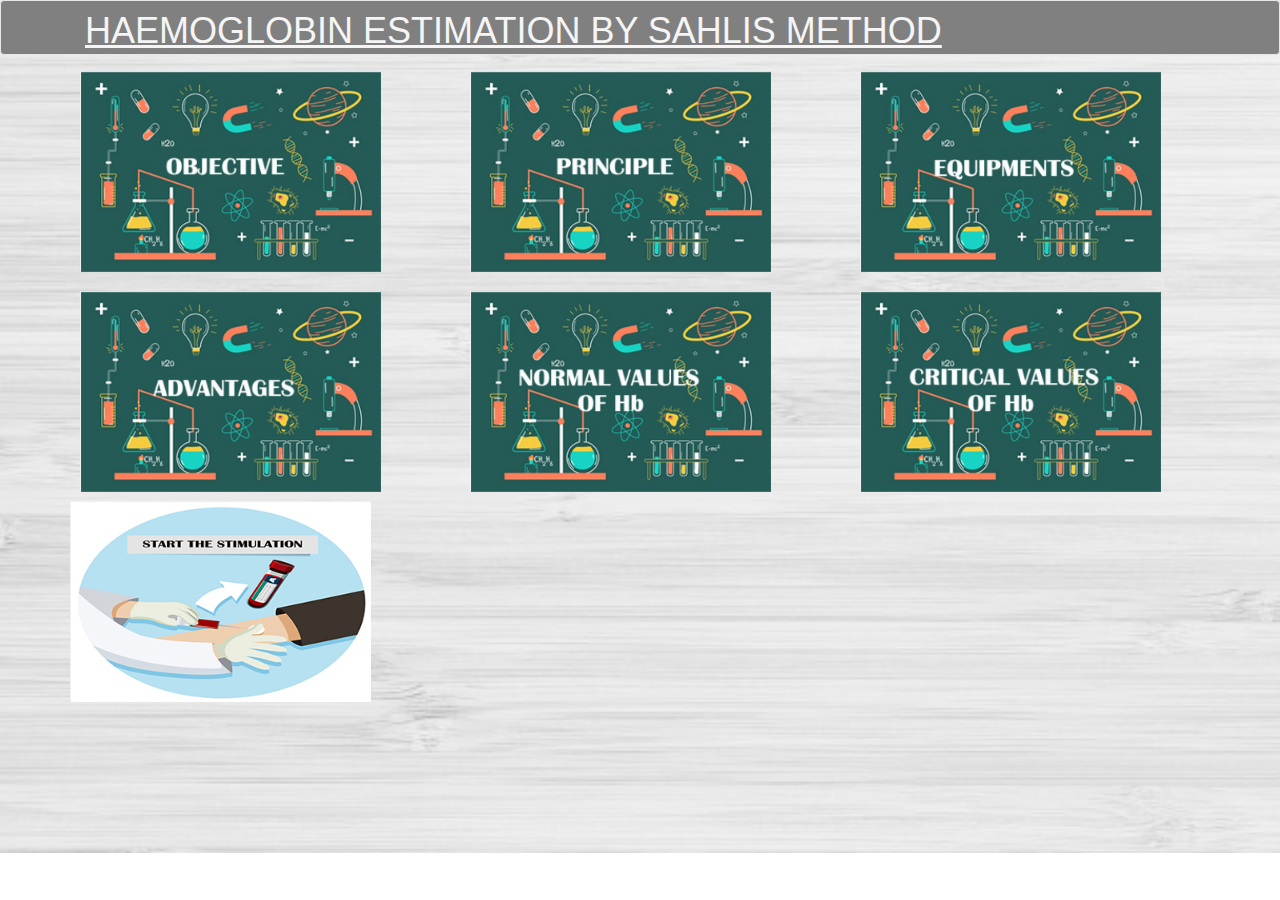
<file: index.html>
<!doctype html>
<html lang="en">
  <head>
    <meta charset="utf-8">
    <meta http-equiv="X-UA-Compatible" content="IE=edge">
    <meta name="viewport" content="width=device-width, initial-scale=1">
    <title>Virtual Lab</title>
    <link rel="stylesheet" href="css/bootstrap.min.css">
    <link rel="stylesheet" href="css/styles.css">
    <link rel="stylesheet" href="css/indexstyles.css">
    </head>
    <body>
        <header>
            <nav id="header-nav" class="navbar navbar-default">
              <div class="container">
                <div class="navbar-header">
                   <div id="collapsable-nav" class="collapse navbar-collapse">
                      <h1 style="color: whitesmoke;text-align: center;margin-top: 0"><u>HAEMOGLOBIN ESTIMATION BY SAHLIS METHOD</u></h1>
                </div><!-- .collapse .navbar-collapse -->
              </div><!-- .container -->
            </nav><!-- #header-nav -->
          </header>

    <div id="main-content" class="container">
    <div id="home-tiles" class="row">
        <div class="col-md-4 col-sm-6 col-xs-12">
    	<div class="flip-box" id="objective">
  	  	<div class="flip-box-inner">
  		<div class="flip-box-front">
     	 <img src="./pictures/objective.jpg" alt="Objective" style="width:300px;height:200px">
    	</div>
    	<div class="flip-box-back">
      		<h2>Objective</h2>
          	<p>To estimate the Hemoglobin levels in mg/dl using <b> Sahli's Method </b></p>
    	</div>
  		</div>
		</div>
		</div>
		<div class="col-md-4 col-sm-6 col-xs-12">
    	<div class="flip-box" id="principle">
  	  	<div class="flip-box-inner">
  		<div class="flip-box-front">
     	 <img src="./pictures/principle.jpg" alt="Principle" style="width:300px;height:200px">
    	</div>
    	<div class="flip-box-back">
      		<h2>Principle</h2>
      		
      		<ul>
      			<li>Hb is converted into acid hematin with the action of <b>dilute HCl acid</b>. 
      			<li>The acid hematin is <b>brown</b> in colour and its intensity is matched with a standard brown glass comparator in a <b>Sahli's colorimeter</b>.	
          	</ul>
    	</div>
  		</div>
		</div>
		</div>
		<div class="col-md-4 col-sm-6 col-xs-12">
    	<div class="flip-box" id="equipments">
  	  	<div class="flip-box-inner">
  		<div class="flip-box-front">
     	 <img src="./pictures/equipments.jpg" alt="Eqipments" style="width:300px;height:200px">
    	</div>
    	<div class="flip-box-back">
      		<h2>Equipments</h2>
          	<ul>
          		<li>Sahli's hemoglobinometer with tube, pipette, colour comparator and stirrer</li>
          		<li>Blood Sample</li>
          		<li>Hydrochloric acid, 0.1N</li>
          		<li>Distilled Water</li>
          			 
          	</ul>
        </div>
  		</div>
		</div>
		</div>
		<div class="col-md-4 col-sm-6 col-xs-12">
    	<div class="flip-box" id="advantages">
  	  	<div class="flip-box-inner">
  		<div class="flip-box-front">
     	 <img src="./pictures/advantages.jpg" alt="Advantages" style="width:300px;height:200px">
    	</div>
    	<div class="flip-box-back">
      		<h2>Advantages</h2>
          	<ul>
          		<li>Simple Bedside Test
          		<li>Reagents and apparatus are cheap
    	</div>
  		</div>
		</div>
		</div>
		<div class="col-md-4 col-sm-6 col-xs-12">
    	<div class="flip-box" id="normal">
  	  	<div class="flip-box-inner">
  		<div class="flip-box-front">
     	 <img src="./pictures/normal.jpg" alt="Normal Values Of Hb" style="width:300px;height:200px">
    	</div>
    	<div class="flip-box-back">
      		<h2>Normal Values Of Hb</h2>
            <ul>
            	<li><b>MEN</b> : 15 ± 2 g/dl
            	<li><b>WOMEN</b> : 13.5 ± 1.5 g/dl
            	<li><b>CHILDREN</b> : 16.5 ± 3 g/dl	
            </ul>
    	</div>
  		</div>
		</div>
		</div>
		<div class="col-md-4 col-sm-6 col-xs-12">
    	<div class="flip-box" id="critical">
  	  	<div class="flip-box-inner">
  		<div class="flip-box-front">
     	 <img src="./pictures/critical.jpg" alt="Critical Values of Hb" style="width:300px;height:200px">
    	</div>
    	<div class="flip-box-back">
      		<h2>Critical Values Of Hb</h2>
          	<ul>
          		<li><b>Less than 7gm/dl : </b> <br><i>Severe Anemia</i></li><br>
          		<li><b>More than 20gm/dl : </b> <br><i>Hyperviscosity</i></li><br>
          	</ul>
    	</div>
  		</div>
		</div>
		</div>
		<div class="col-md-12 col-sm-12 col-xs-12">
    	<div class="flip-box" id="start">
  	  	<div class="flip-box-inner">
  		<div class="flip-box-front">
     	 <img src="./pictures/start.jpg" alt="Critical Values of Hb" class="center" style="width:300px;height:200px">
    	</div>
    	<div class="flip-box-back">
      		<h2>Choose The Gender</h2>
      		<P>
          	<a href="step1.html"><img src="./pictures/male1.png"> MAN</a>
          	<br>
          	<BR>
            <a href="step1.html"><img src="./pictures/female1.png"> WOMAN</a>
          	<br>
          	<BR>
            <a href="step1.html"><img src="./pictures/child1.png"> CHILD</a>
          	</P>
    	</div>
  		
		</div>
		</div>
	</div>
	</div>
</div>
</body>
</html>
</file>
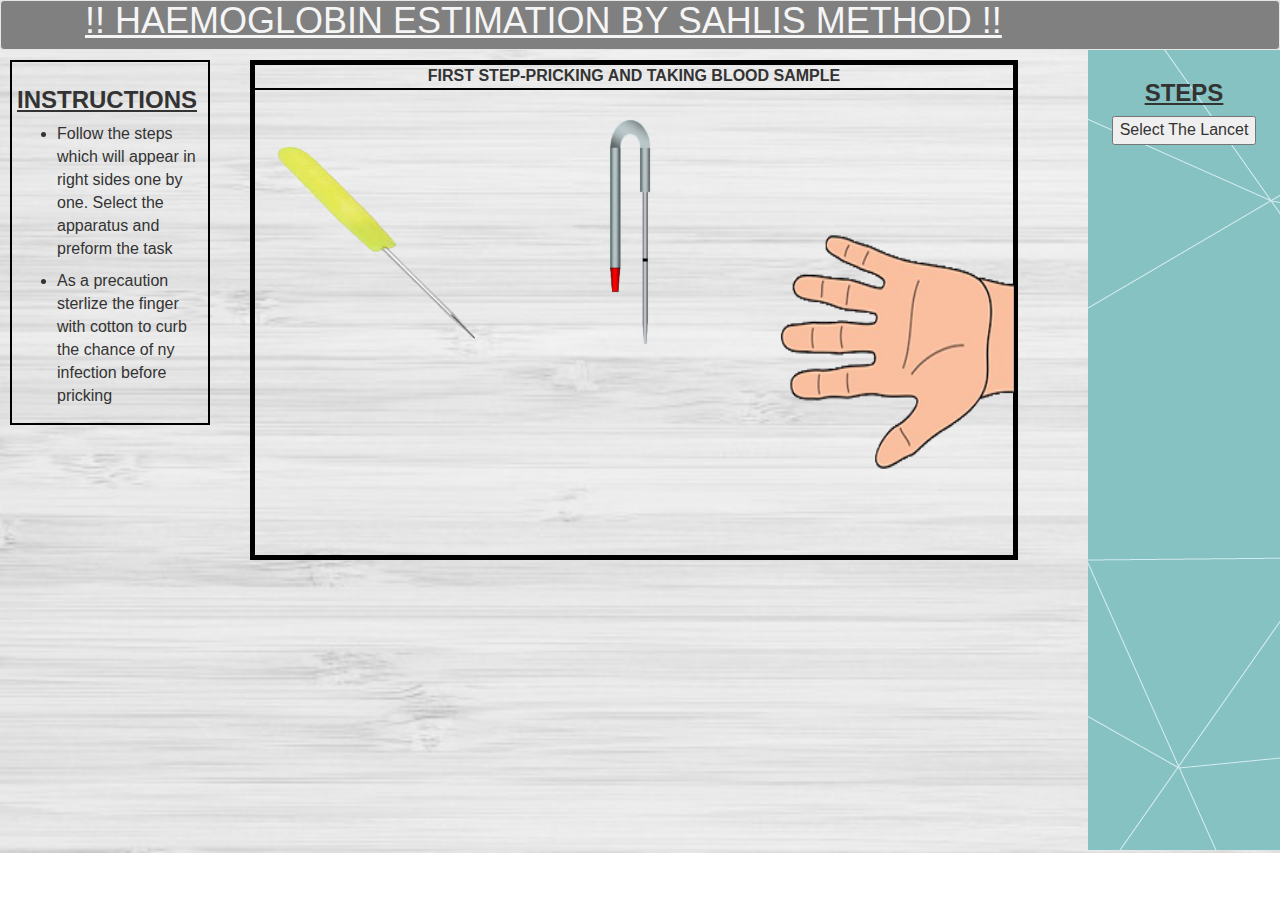
<file: step1.html>
<!DOCTYPE html>
<html>
  <head>
    <meta charset="utf-8">
    <meta http-equiv="X-UA-Compatible" content="IE=edge">
    <meta name="viewport" content="width=device-width, initial-scale=1">
    <link rel="stylesheet" href="css/bootstrap.min.css">
      <link rel="stylesheet" href="css/styles.css">
  <style>
#imgcont{
  height: 500px;
}
#finger{
  width:300px;
  height:300px;
  top:28%;
  left:65%;
  position: absolute;
}
#blood{
  width:40px;
  height:40px;
  /* border-radius: 50%; */
  top:252px;
  left:627px;
  position: absolute;
  /* background-color: red; */
  display:none;
}
#animate {
  width: 200px;
  height: 200px;
  position: absolute;
  top:75px; 
  left:20px;
  display: block;
}
#pipette{
  width: 250px;
  height: 300px;
  position: absolute;
  /* top:10px; */
  left:250px;
  display: block;
  z-index: 2;
}
#hcldropper{
  position: absolute;
  text-align: center;
  width:100px;
  left:60px;
  top:230px;
  border: 2px solid black;
}
#hemopipette{
  position: absolute;
  text-align: center;
  width:200px;
  left:250px;
  top:300px;
  border: 2px solid black;
}
#hemotube{
  position: absolute;
  text-align: center;
  width:200px;
  left:600px;
  top:420px;
  border: 2px solid black;
}
#instruct{
  position: absolute;
  left:300px;
  top:600px;
  width:800px;
}
.highlight_d{
 transform: scale(1.3,1.5);
}

.highlight{
 transform: scale(1.5,1.5);
}

#button2,#button3,#button4,#button5{
  display: none;
}
/* .span_d {
    display: none;
    font-size: 25px;
    color: black;
    font-family: sans-serif;
    text-align: center;
    margin-bottom: 10px;
    margin-top: 40%;
    left: 20%;
    position: absolute;
    bottom:  8px;
    height: 50px;
    cursor: pointer;
    
    top: 80%;
    
}
.span {
    display: none;
    font-size: 20px;
    color: black;
    font-family: sans-serif;
    text-align: center;
    margin-bottom: 10px;
    margin-top: 40%;
    left: 36%;
    position: absolute;
    bottom:  8px;
    height: 50px;
    cursor: pointer;
    
    top: 80%;
    
}
.highlight:hover >.span{
	display: block;
}
.highlight_d:hover > .span_d{
	display: block;
} */

</style>
</head>
<body>
  
  <header>
    <nav id="header-nav" class="navbar navbar-default">
      <div class="container">
        <div class="navbar-header">
           <div id="collapsable-nav" class="collapse navbar-collapse">
              <h1 style="color: whitesmoke;text-align: center;margin-top: 0"><u>!! HAEMOGLOBIN ESTIMATION BY SAHLIS METHOD !!</u></h1>
        </div><!-- .collapse .navbar-collapse -->
      </div><!-- .container -->
    </nav><!-- #header-nav -->
  </header>
 
  <div id="instructions"> 
    <h3><u><b>INSTRUCTIONS</b></u></h3>
    <ul>
    <li><p>Follow the steps which will appear in right sides one by one. Select the apparatus and preform the task</p></li>
    <li><p>As a precaution sterlize the finger with cotton to curb the chance of ny infection before pricking</p></li>
    </ul>
  </div>
  <div id="options">
    <h3><u><b>STEPS</b></u></h3> 
      <p><button onclick="highlight()">Select The Lancet</button></p> 
      <p id="button2"><button  onclick="myMove()">Prick The Finger</button></p> 
      <p id="button3"><button onclick="highlight2()">Select haemoglobinometer pipette</button></p> 
      <p id="button4"><button onclick="myMove2()">Suck the blood</button></p> 
      <a href="step2.html" id="button5"><button><h3>Next main step</h3></button></a>
  </div>

<div id="imgcont">
<img id="animate" src="./pictures/b.png"> <!--<div class="span_d">Lancet</div>-->
<img id="pipette" src="./pictures/empt.png"><!--<div class="span">Haemoglobinometer Pipette</div>-->
<img id="finger" src="./pictures/hand.png" >
<img id="blood" src="./pictures/bloodspot.png">
<div id="heading" style="text-align:center;border-bottom:2px solid black" ><b>FIRST STEP-PRICKING AND TAKING BLOOD SAMPLE</b></div>
</div>


<script>

function highlight(){
  var elem=document.getElementById("animate");
  elem.classList.add("highlight_d");
  var elem2=document.getElementById("button2");
  elem2.style.display="block";
}

function highlight2(){
  var elem=document.getElementById("pipette");
  elem.classList.add("highlight");
  var elem2=document.getElementById("button4");
  elem2.style.display="block";
}

function myMove() {
  var elem = document.getElementById("animate"); 
  elem.classList.remove("highlight_d"); 
  var elem2=document.getElementById("blood");
  var posl = 20;
  var id = setInterval(frame, 5);
  function frame() {
    if (posl == 450) {
      //clearInterval(id);
      elem2.style.display="block";
    } else {
      posl++; 
         elem.style.left = posl + "px"; 
    }
  }
  var elem3=document.getElementById("button3");
  elem3.style.display="block";
}

function myMove2() {
  var elem=document.getElementById("pipette");
  elem.classList.remove("highlight");
  var elem1 = document.getElementById("animate");  
  var elem2=document.getElementById("blood");
  var posl = 250;
  elem1.style.left=20+"px";
  var id = setInterval(frame, 5);
  function frame() {
    if (posl == 500) {
      clearInterval(id);
      } else {
      posl++; 
         elem.style.left = posl + "px"; 
    }
  }
  var elem3=document.getElementById("button5");
  elem3.style.display="block";
}

</script>
</body>
</html>
</file>
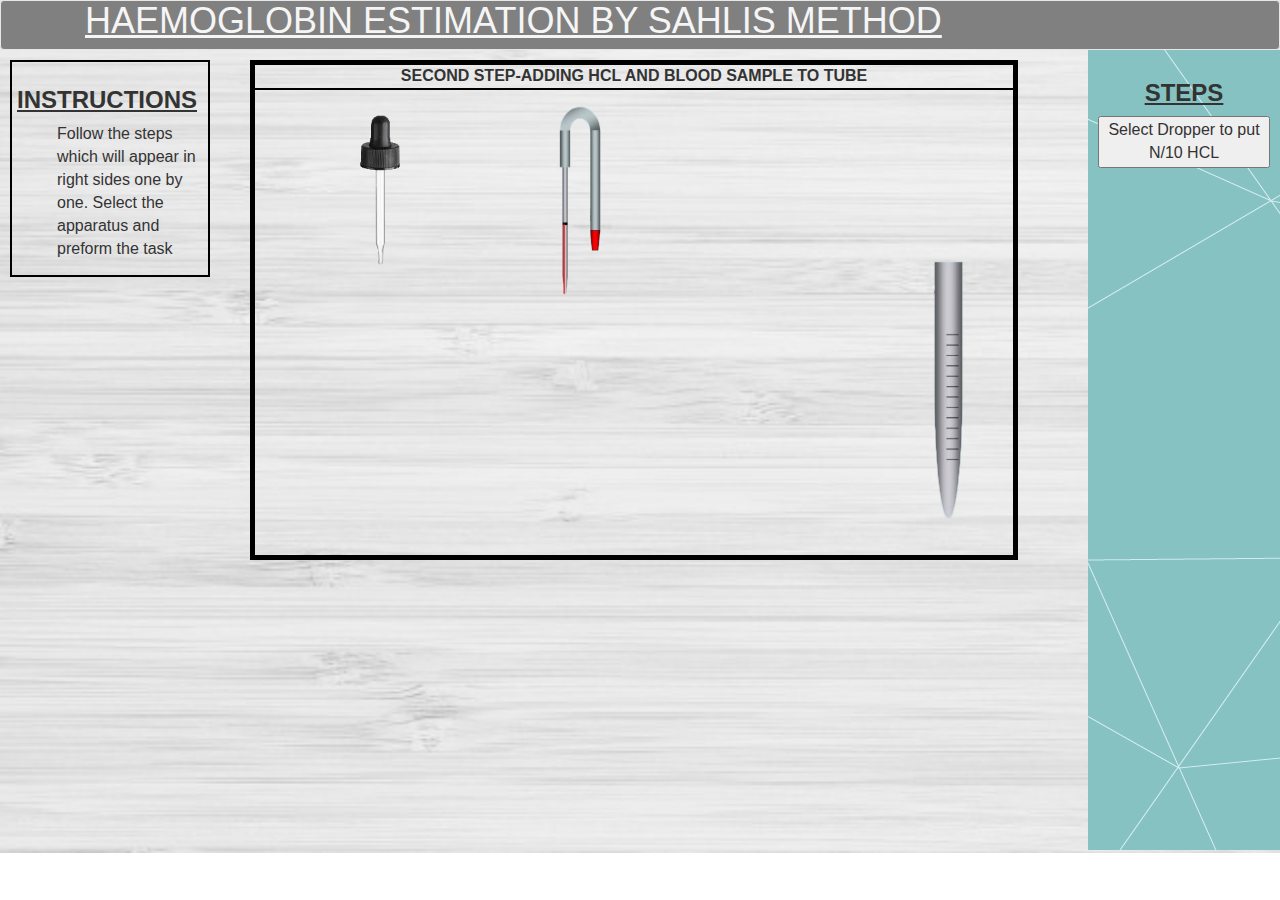
<file: step2.html>
<!DOCTYPE html>
<html>
    <head>
        <link rel="stylesheet" href="css/bootstrap.min.css">
        <link rel="stylesheet" href="css/styles.css">
<style>
  #imgcont{
    height:500px;
  }
#finger{
  width:400px;
  height:390px;
  top:100px;
  left:500px;
  position: absolute;
  z-index: -1;
}
#animate {
  width: 150px;
  height: 150px;
  position: absolute;
  top:50px;
  left:50px;
  display: block;
  z-index: 1;
}
#pipette{
  width: 250px;
  height: 250px;
  position: absolute;
  /* top:2px; */
  left:200px;
  display: block;
  z-index: 2;
}
#drop{
  height: 20px;
  width: 20px;
  position: absolute;
  top:330px;
  left:683px;
  display:none;
}
#hcldrop{
  height: 20px;
  width: 20px;
  position: absolute;
  top:200px;
  left:683px;
  display:none;
}
#hcldropper{
  position: absolute;
  text-align: center;
  width:100px;
  left:60px;
  top:220px;
  border: 2px solid black;
}
#hemopipette{
  position: absolute;
  text-align: center;
  width:200px;
  left:250px;
  top:250px;
  border: 2px solid black;
}
#hemotube{
  position: absolute;
  text-align: center;
  width:200px;
  left:450px;
  top:400px;
  border: 2px solid black;
}
#bloodfilled{
  top:400px;
  left:668px;
  position: absolute;
  width:50px;
  height: 100px;
  display:none;
}
#instruct{
  position: absolute;
  left:300px;
  top:600px;
  width:700px;
}
.highlight_d {
 transform: scale(1.5,1.5);

 
}
.highlight_t{
 transform: scale(1,1.1);

 
}
.highlight{
 transform: scale(1.2,1.2);
}


#button2,#button3,#button4,#button5{
  display: none;
}
/* .span_d {
    display: none;
    font-size: 20px;
    color: black;
    font-family: sans-serif;
    text-align: center;
    margin-bottom: 10px;
    margin-top: 40%;
    left: 13%;
    position: absolute;
    bottom:  8px;
    height: 50px;
    cursor: pointer;
    
    top: 80%;
    
}
.span {
    display: none;
    font-size: 20px;
    color: black;
    font-family: sans-serif;
    text-align: center;
    margin-bottom: 10px;
    margin-top: 40%;
    left: 31%;
    position: absolute;
    bottom:  8px;
    height: 50px;
    cursor: pointer;
    
    top: 80%;
    
}
.span_t {
    display: none;
    font-size: 23px;
    color: black;
    font-family: sans-serif;
    text-align: center;
    margin-bottom: 10px;
    margin-top: 48%;
    right: 17%;
    position: absolute;
    bottom:  8px;
    height: 50px;
    cursor: pointer;
    
    top: 80%;
    
} */

</style>
</head>
<body>

    <header>
        <nav id="header-nav" class="navbar navbar-default">
          <div class="container">
            <div class="navbar-header">
               <div id="collapsable-nav" class="collapse navbar-collapse">
               <h1 style="color: whitesmoke;text-align: center;margin-top: 0"><u>HAEMOGLOBIN ESTIMATION BY SAHLIS METHOD</u></h1>
            </div>
          </div>
        </nav>      
      </header>
      <div id="instructions"> 
          <h3><u><b>INSTRUCTIONS</b></u></h3>
          <ul>
        <p>Follow the steps which will appear in right sides one by one. Select the apparatus and preform the task</p>
      </div>
     
      <div id="options"> 
          <h3><u><b>STEPS</b></u></h3> 
          <p><button onclick="highlight()">Select Dropper to put N/10 HCL</button></p>  
          <p id="button2"><button onclick="myMove()">Step3:Put HCL in Test Tube</button></p> 
          <p id="button3"><button onclick="highlight2()">Select Haemoglobinometer Pipette</button></p>   
          <p id="button4"><button onclick="myMove2()">Step4: Mix Blood In Test tube</button></p> 
          <a href="step3.html" id="button5"><button><h3>Next main step</h3></button></a>
      </div>

    
    <div id="imgcont">
        <img id="animate" src="./pictures/a.png">
       <img id="finger" src="./pictures/testtube.png">
       <img id="pipette" src="./pictures/kkk.png">
        <img id="drop" src="./pictures/blooddrop.png">
        <img id="hcldrop" src="./pictures/hcldrop.png">
        <img id="bloodfilled" src="./pictures/bloodd.png">
        <div id="heading" style="text-align:center;border-bottom:2px solid black"><b>SECOND STEP-ADDING HCL AND BLOOD SAMPLE TO TUBE</b></div>
    </div>

<script>

function highlight(){
  var elem=document.getElementById("animate");
  elem.classList.add("highlight_d");
  var elem2=document.getElementById("button2");
  elem2.style.display="block";
}

function highlight2(){
  var elem=document.getElementById("pipette");
  elem.classList.add("highlight");
  var elem2=document.getElementById("button4");
  elem2.style.display="block";
}

function myMove() {
  var elem = document.getElementById("animate");  
  elem.classList.remove("highlight_d"); 
  var elem2=document.getElementById("hcldrop");
  var posl = 50;
  var posb= 200;
  var id = setInterval(frame, 5);
  function frame() {
    if (posl == 620) {
      //clearInterval(id);
                  elem2.style.display="block";
                  if(posb==420){
                          elem2.style.display="none";
                    }
                  else{
                          posb++;
                          console.log(posb);
                          elem2.style.top=posb +"px";
                  }
          } else {
      posl++; 
         elem.style.left = posl + "px"; 
    }
  }
  var elem3=document.getElementById("button3");
  elem3.style.display="block";
}
function myMove2() {
  var elem=document.getElementById("pipette");
  elem.classList.remove("highlight"); 
  var elem1 = document.getElementById("animate");
  var elem2=document.getElementById("drop");  
  var elem3=document.getElementById("bloodfilled")
  var posl = 200;
  var posup=0;
  var posb=330; 
  elem1.style.left=50+"px";
  var id = setInterval(frame, 5);
  function frame() {
    if (posl == 585) {
      if(posup==100){
                  
                  
                  elem2.style.display="block";
                  if(posb==420){
                          elem2.style.display="none";
                          elem3.style.display="block";
                    }
                  else{
                          posb++;
                          console.log(posb);
                          elem2.style.top=posb +"px";
                  }

        }
      else{
              posup++;
                elem.style.top = posup + "px";
      }
    }
    else{
      posl++; 
      elem.style.left = posl + "px"; 
    }
    var elem4=document.getElementById("button5");
  elem4.style.display="block";
}
  
}
</script>
</body>
</html>
</file>
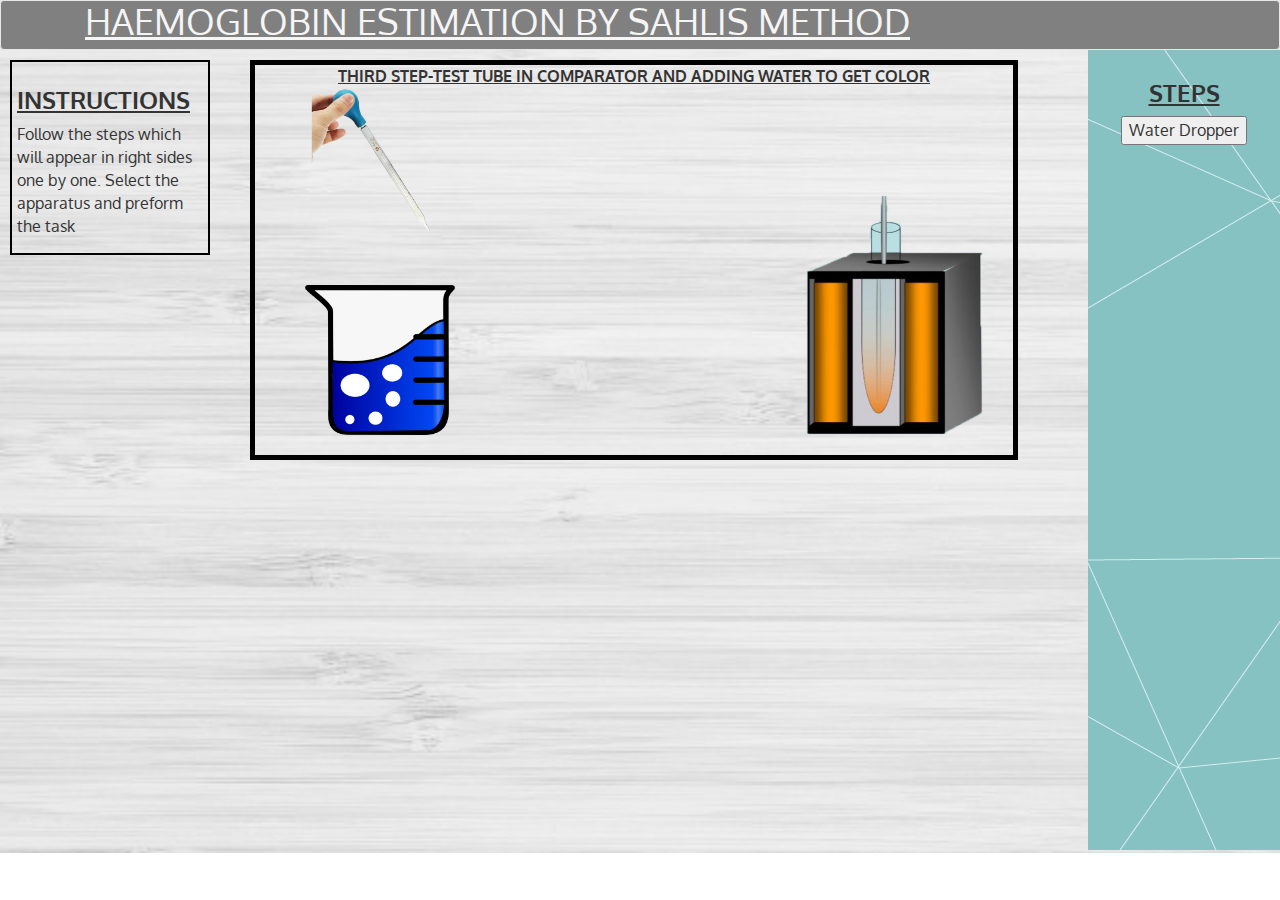
<file: step3.html>
<!DOCTYPE html>
<html>
  <head>
      <link rel="stylesheet" href="css/bootstrap.min.css">
      <link rel="stylesheet" href="css/styles.css">
      <link href='https://fonts.googleapis.com/css?family=Oxygen:400,300,700' rel='stylesheet' type='text/css'>
      <link href='https://fonts.googleapis.com/css?family=Lora' rel='stylesheet' type='text/css'>
<style>
#finger{
  width:380px;
  height:400px;
  top:50px;
  left:450px;
  position: absolute;
}
#animate {
  width: 150px;
  height: 150px;
  position: absolute;
  top:20px;
  left:50px;
  display: block;
}
#pipette{
  width: 150px;
  height: 150px;
  position: absolute;
  top:220px;
  left:50px;
  display: block;
}
#waterdrp{
  position:absolute;
  left:20px;
  top: 80px;
  text-align: center;
  width:70px;
  border:2px solid black;
}
#beaker{
  position: absolute;
  left:200px;
  top:100px;
  border:2px solid black;
}
#comparator{
  position: absolute;
  left:750px;
  top:230px;
  border:2px solid black;
  width:120px;
  text-align: center;
}
#drop{
  position: absolute;
  top:140px;
  left:620px;
  width: 20px;
  height: 20px;
  display: none;
}
#instruct{
  position: absolute;
  left:300px;
  top:520px;
  width:700px;
}
.highlight_d{
 transform: scale(1.1,1.2);
}

.highlight{
 transform: scale(1.1,1);
}

.highlight_t{
 transform: scale(1.5,1.5);
}

#button2,#button3,#button4,#button5,#button6{
  display: none;
}

</style>
</head>
<body>

    <header>
        <nav id="header-nav" class="navbar navbar-default">
          <div class="container">
            <div class="navbar-header">
               <div id="collapsable-nav" class="collapse navbar-collapse">
                  <h1 style="color: whitesmoke;text-align: center;margin-top: 0"><u>HAEMOGLOBIN ESTIMATION BY SAHLIS METHOD</u></h1>
            </div>
          </div>
        </nav>
      </header>

      <div id="instructions"> 
          <h3><u><b>INSTRUCTIONS</b></u></h3>
        <p>Follow the steps which will appear in right sides one by one. Select the apparatus and preform the task</p>
      </div>

     
      <div id="options"> 
          <h3><u><b>STEPS</b></u></h3> 
          <p id="button1"><button onclick="highlight()">Water Dropper</button></p> 
          <p id="button2"><button onclick="myMove2()">Take water from beaker</button></p>  
          <p id="button3"><button onclick="highlight2()">Comparator Box With Test Tube</button></p> 
          <p id="button4"><button onclick="myMove()">Put water in comparator </button></p>  
          <h3 id="button5"> In real you have to repeat above step until you get the same color as in comparator</h3>
          <a href="step4.html" id="button6"><button><h3>Conclusion and measurement</h3></button></a>
      </div>
    
    <div id="imgcont">
       <img id="animate" src="./pictures/waterpipette.png">
        <img id="finger" src="./pictures/z.png">
        <img id="pipette" src="./pictures/beaker.png">
        <img id="drop" src="./pictures/drop.png">
        <div id="heading" style="text-align:center"><U><b>THIRD STEP-TEST TUBE IN COMPARATOR AND ADDING WATER TO GET COLOR</b></U></div>
    </div>

<script>
  function highlight(){
  var elem=document.getElementById("animate");
  elem.classList.add("highlight_d");
  var elem2=document.getElementById("button2");
  elem2.style.display="block";
}

function highlight2(){
  var elem=document.getElementById("finger");
  elem.classList.add("highlight_t");
  var elem2=document.getElementById("button4");
  elem2.style.display="block";
}

function myMove() {
  var elem = document.getElementById("animate");
  var elem2=document.getElementById("drop");
  var elem3=document.getElementById("finger");
  elem3.classList.remove("highlight_t");
  var posl = 50;
  var posb=140;
  var id = setInterval(frame, 5);
  function frame() {
    if (posl == 510) {
      // clearInterval(id);
                  elem2.style.display="block";
                  if(posb==300){
                          elem2.style.display="none";
                    }
                  else{
                          posb++;
                          //console.log(posb);
                          elem2.style.top=posb +"px";
                  }
          } else {
      posl++; 
         elem.style.left = posl + "px"; 
    }
  }
  var elem4=document.getElementById("button5");
  elem4.style.display="block";
  var elem5=document.getElementById("button6");
  elem5.style.display="block";
}
function myMove2() {
  var elem=document.getElementById("pipette");
  var elem1 = document.getElementById("animate");  
  elem1.classList.remove("highlight_d"); 
  var elem2=document.getElementById("blood");
  var posh =20;
  var posup;
     var id = setInterval(frame, 10);
  function frame() {
    if (posh == 160) {
        if(posup==20)
              clearInterval(id);
            else{
              posup--;
                elem1.style.top = posup + "px";
            }
      } else {
        posh++; 
         elem1.style.top = posh + "px"; 
        posup=posh;
    }
  }
  var elem3=document.getElementById("button3");
  elem3.style.display="block";
}
</script>
</body>
</html>
</file>
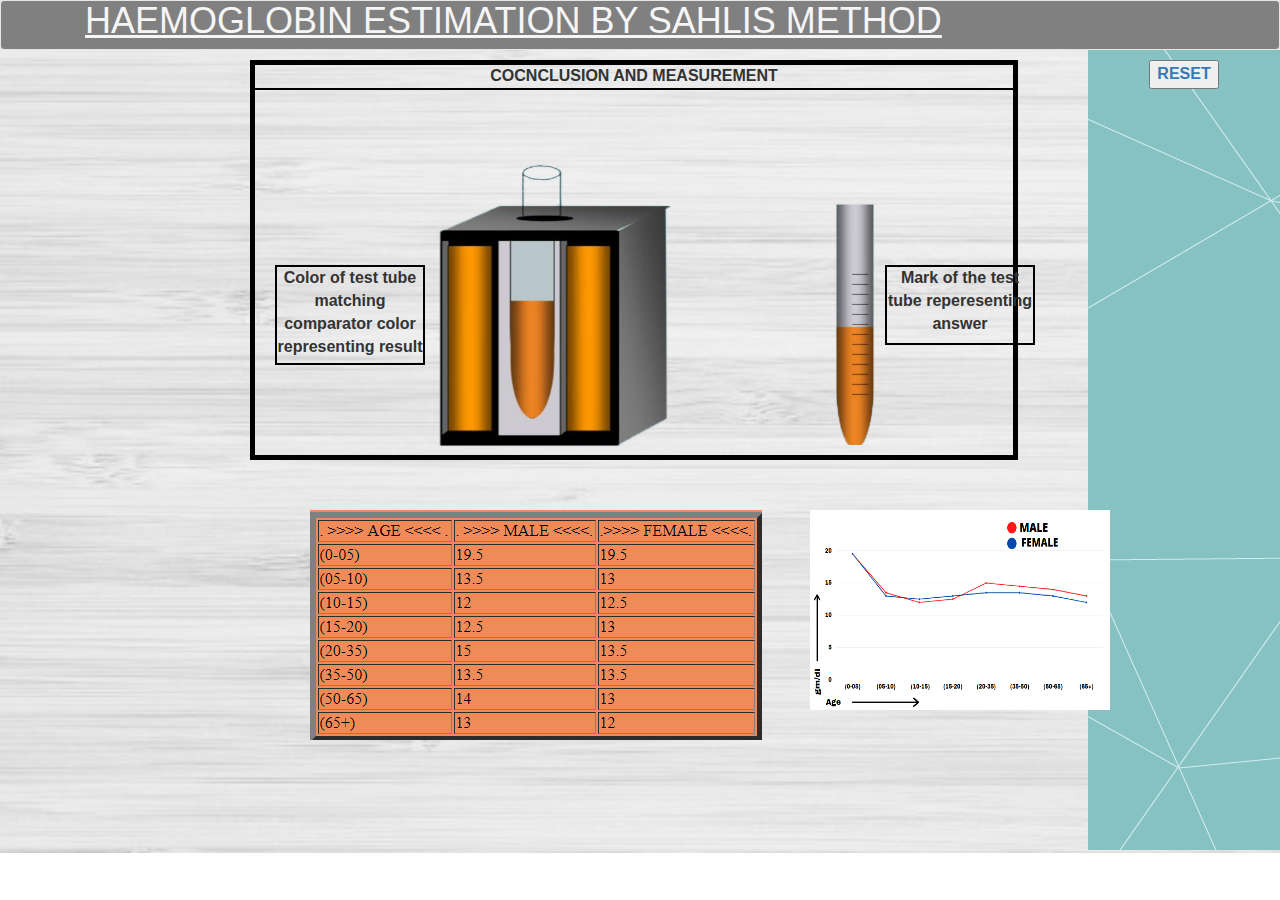
<file: step4.html>
<!DOCTYPE html>
<html>
  <head>
      <link rel="stylesheet" href="css/bootstrap.min.css">
      <link rel="stylesheet" href="css/styles.css">
<style>
#finger{
  width:300px;
  height:300px;
  top:90px;
  left:150px;
  position: absolute;
}
#stirrer{
    width:400px;
    height:250px;
    z-index: 2;
    left:400px;
    top:130px;
    position: absolute;
}
#final{
    border:2px solid black;
    text-align: center;
    position:absolute;
    width: 150px;
    height: 100px;
    top:200px;
    left:20px;
}
#resulttube{
    border:2px solid black;
    text-align: center;
    position:absolute;
    width: 150px;
    height: 80px;
    top:200px;
    left:630px;
}
#data1{
  position:absolute;
  top: 500px;
  margin:10px;
  left:300px;

}
#data2{
  position:absolute;
  top: 500px;
  left:800px;
  margin:10px;
  height:200px;
  width: 300px;
  float:left;
}

</style>
</head>
<body>

    <header>
        <nav id="header-nav" class="navbar navbar-default">
          <div class="container">
            <div class="navbar-header">
               <div id="collapsable-nav" class="collapse navbar-collapse">
                  <h1 style="color: whitesmoke;text-align: center;margin-top: 0"><u>HAEMOGLOBIN ESTIMATION BY SAHLIS METHOD</u></h1>
            </div><!-- .collapse .navbar-collapse -->
          </div><!-- .container -->
        </nav><!-- #header-nav -->
      </header>
     
      <div id="options"> 
         <a href="step1.html"><button><b>RESET</b></button></a>
          <br><br><br>
         <!-- <a href="https://docs.google.com/forms/d/e/1FAIpQLSce-x3IZZQ2CKxvwj5ZeGbfUQ_TQajVvBmsn5IkvIfgCDScCQ/viewform?usp=sf_link"><button><b>QUIZ</b></button></a> -->
        </div>

    
    <div id="imgcont">
        
        <img id="finger" src="./pictures/last.png">
        <div id="final"><b>Color of test tube matching comparator color representing result</b></div>
        <div id="resulttube"><b>Mark of the test tube reperesenting answer</b></div>
        <div id="conclude" style="text-align: center; border-bottom:2px solid black"><b>COCNCLUSION AND MEASUREMENT</b></div>
        <img id="stirrer" src="./pictures/test.png">
    </div>

    <img src="pictures/DATA1.png" id="data1">
    <img src="pictures/data2.PNG" id="data2">
    
    
<script>
function myMove() {
  var elem = document.getElementById("animate");  
  var posl = 50;
  var id = setInterval(frame, 5);
  function frame() {
    if (posl == 510) {
      clearInterval(id);
          } else {
      posl++; 
         elem.style.left = posl + "px"; 
    }
  }
}
function myMove2() {
  var elem=document.getElementById("pipette");
  var elem1 = document.getElementById("animate");  
  var elem2=document.getElementById("blood");
  var posh =0;
  var posup;
     var id = setInterval(frame, 10);
  function frame() {
    if (posh == 160) {
        if(posup==0)
              clearInterval(id);
            else{
              posup--;
                elem1.style.top = posup + "px";
            }
      } else {
        posh++; 
         elem1.style.top = posh + "px"; 
        posup=posh;
    }
  }
}
</script>
</body>
</html>
</file>
<file: css/styles.css>
body {
  font-size: 16px;
  box-sizing: border-box;
  background-image:url("../pictures/bg3.jpg");
  background-repeat: no-repeat; 
  background-size: cover;
  font-family: 'Oxygen', sans-serif;
}
#categories{
  width:100%;
  height:60%;
  /* background-color: brown; */
  top:300px;
 }
#female,#male,#child{
  height:200px;
  width:200px;
  margin-left: 15%;
}
span{
  height:200px;
  width:200px;
  margin-left: 20%;
}
body{
  box-sizing:border-box;
  margin: 0;
  }
  #header-nav{
    background-color: gray;
    height:50px;
    margin: 0;
    padding: 0;
    /* padding-top: 30px; */
    text-align: center;
  }
  #options{
    float:right; 
    height:800px;
    width:15%;
    background-image: url("../pictures/bg2.gif");
    text-align: center;
    padding: 10px;
  }
  #imgcont{
      border:5px solid black;
      width:60%;
      height: 400px;
      left:250px; 
      position: absolute;
      margin-top: 10px;
  }
  #steps{
    float:right;
    height:900px;
    width:20%;
    /* border-left: 5px solid black; */
  }
  .step{
    border:2px solid black;
    width:270px;
    padding: 5px;
    margin-top: 10px;
    margin-bottom: 15px;
    border-radius: 5%;
  }
  h5{
    margin-bottom: 2px;
    margin-top:2px;
  }
  #instructions{
    position: absolute;
    float:left;
    width:200px;
    margin: 10px;
    border:2px solid black;
    padding:5px;
  }
</file>
<file: css/indexstyles.css>
/* The flip box container - set the width and height to whatever you want. We have added the border property to demonstrate that the flip itself goes out of the box on hover (remove perspective if you don't want the 3D effect */
.flip-box {
  background-color: transparent;
  width: 300px;
  height: 200px;
  border: 1px solid #f1f1f1;
  perspective: 1000px; /* Remove this if you don't want the 3D effect */
}

/* This container is needed to position the front and back side */
.flip-box-inner {
  position: relative;
  width: 100%;
  height: 100%;
  text-align: center;
  transition: transform 0.8s;
  transform-style: preserve-3d;
}

/* Do an horizontal flip when you move the mouse over the flip box container */
.flip-box:hover .flip-box-inner {
  transform: rotateY(180deg);
}

/* Position the front and back side */
.flip-box-front, .flip-box-back {
  position: absolute;
  width: 100%;
  height: 100%;
  -webkit-backface-visibility: hidden; /* Safari */
  backface-visibility: hidden;
}

/* Style the front side (fallback if image is missing) */
.flip-box-front {
  background-color: #bbb;
  color: black;
}

/* Style the back side */
.flip-box-back {
  background-color: dodgerblue;
  color: white;
  transform: rotateY(180deg);
}
#objective, #principle, #equipments, #advantages, #normal, #critical {
  
  margin: 10px;
}
li{
	float: left;
}
#header-nav{
  height: 55px;
  /* text-align: center; */
  padding:10px;
}
#start{
  align-content: center;
  position: absolute;
}
a{
  color:white;
}
</file>
